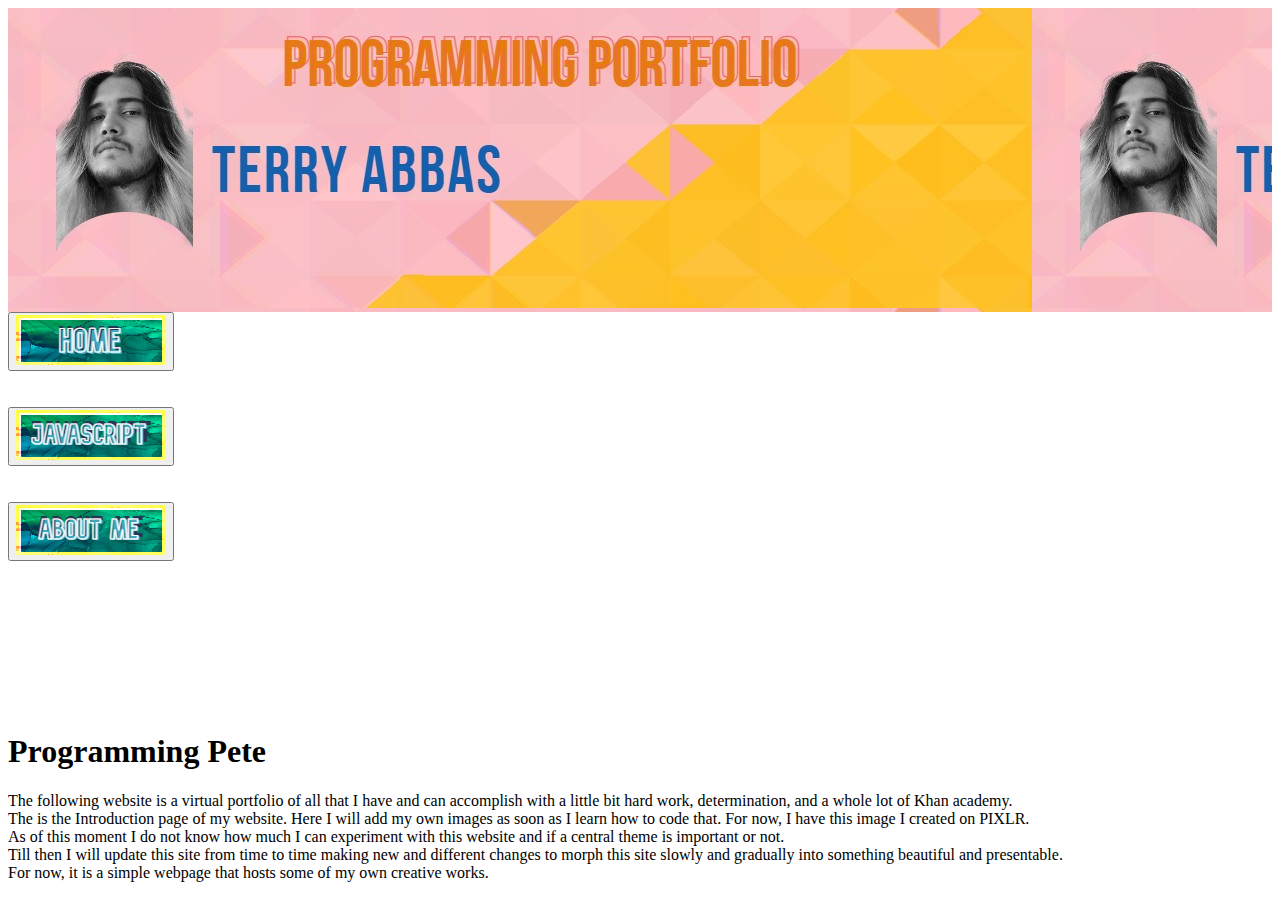
<file: index.html>
<!DOCTYPE html>
<html>
    <head>
        <meta charset="utf-8">
        <title>Terry's CSC_106 Website</title>
        <link rel="stylesheet" href="styles.css" />
    </head>
    <body>

        
       
        <header class="main-header">
            <div>
                <img src="mybanner.jpg">
            
            </div>
             
           
        </header>    
  <nav class="nav">
                
                <div>
                    <button>
                        <a href="http://terryjk59.github.io/index.html"><img src="home.png"></a>
                    </button>
                </div>
                <br>
                <br>
                <div>
                    <button>
                       <a href="http://terryjk59.github.io/javascript.html"><img src="Javascript.png"></a>
                    </button>
                </div>
                <br>
                <br>
                <div>
                    <button>
                        <a href="http://terryjk59.github.io/aboutme.html"><img src="AboutMe.png"></a>
                    </button>
                </div>
                
            </nav>
        
        <h1 class="heading">Programming Pete</h1>
        <p class="intro">
         The following website is a virtual portfolio of all that I have and can accomplish with a little bit hard work, determination, and a whole lot of Khan academy.
            <br>
         The is the Introduction page of my website. Here I will add my own images as soon as I learn how to code that. For now, I have this image I created on PIXLR.
            <br>
         As of this moment I do not know how much I can experiment with this website and if a central theme is important or not. 
         <br>
            Till then I will update this site from time to time making new and different changes to morph this site slowly and gradually into something beautiful and presentable.
            <br>
            For now, it is a simple webpage that hosts some of my own creative works.
            <br>
            <br>
        </p> 
    </body>
</html>
</file>
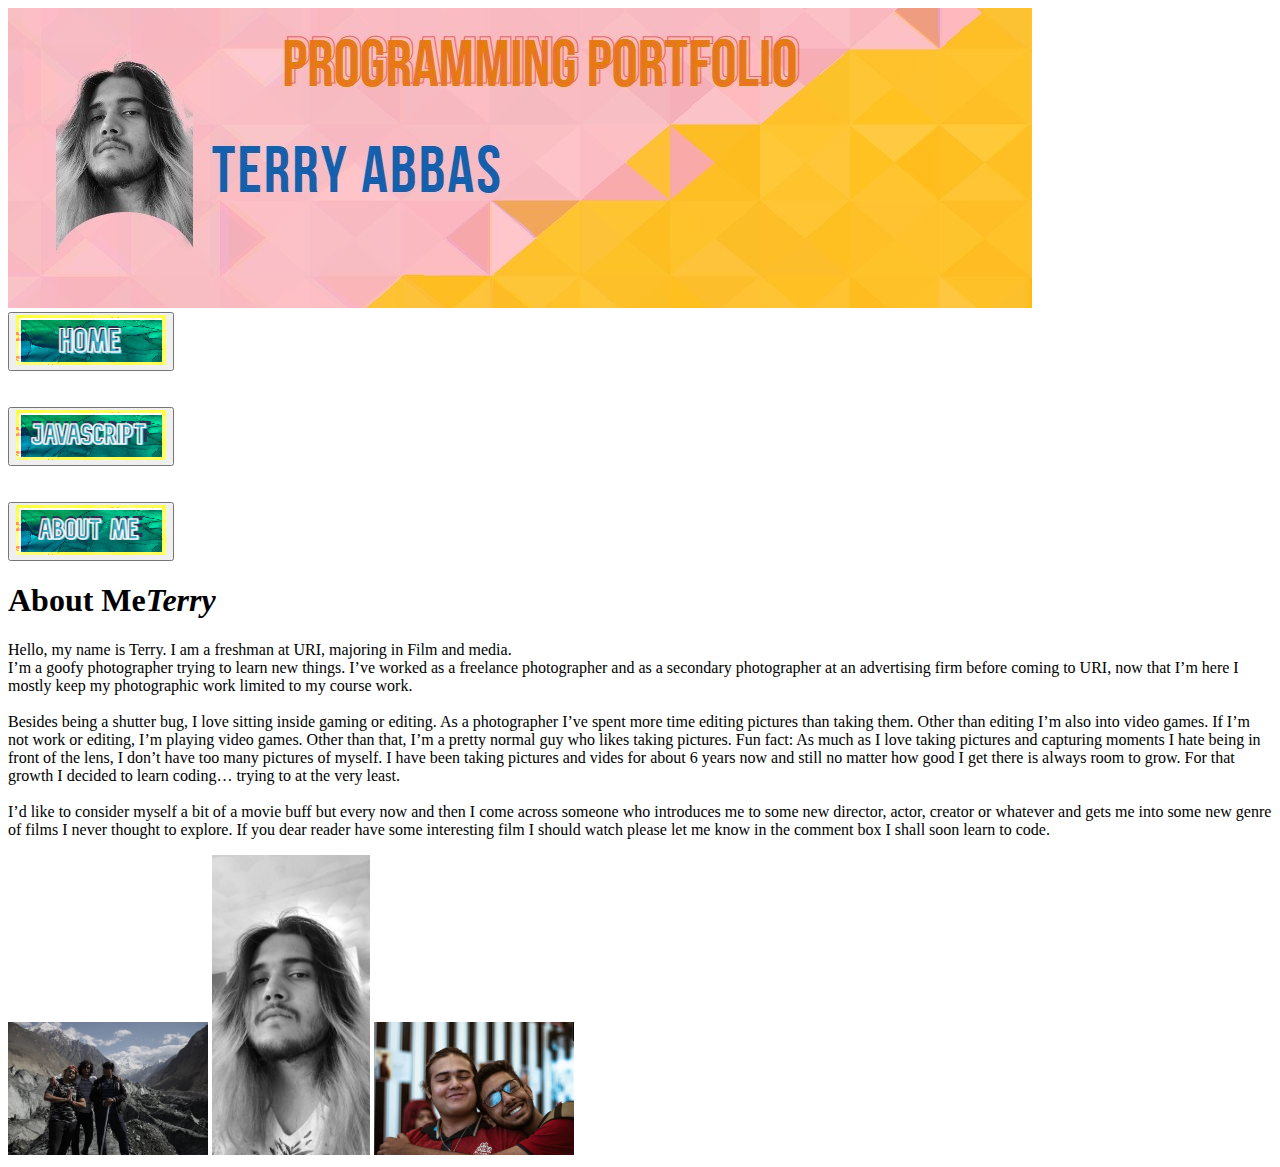
<file: aboutme.html>
<!DOCTYPE html>
<html>
    <head>
        <meta charset="utf-8">
        <title>About Me</title>
    </head>
    <body>
        <img src="mybanner.jpg">
        
             <header>
            
            <nav>
                
                <div>
                    <button>
                        <a href="http://terryjk59.github.io/index.html"><img src="home.png"></a>
                    </button>
                </div>
                <br>
                <br>
                <div>
                    <button>
                       <a href="http://terryjk59.github.io/javascript.html"><img src="Javascript.png"></a>
                    </button>
                </div>
                <br>
                <br>
                <div>
                    <button>
                        <a href="http://terryjk59.github.io/aboutme.html"><img src="AboutMe.png"></a>
                    </button>
                </div>
                
            </nav>
        
        </header>       
        
        
        <h1><strong>About Me<em>Terry</em></strong></h1>
        
        <p>
            Hello, my name is Terry. I am a freshman at URI, majoring in Film and media.
            <br>
            I’m a goofy photographer trying to learn new things.
            I’ve worked as a freelance photographer and as a secondary photographer at an advertising firm before coming to URI, 
            now that I’m here I mostly keep my photographic work limited to my course work. 
            <br>
            <br>
            Besides being a shutter bug, I love sitting inside gaming or editing. As a photographer I’ve spent more time editing pictures than taking them.
            Other than editing I’m also into video games. If I’m not work or editing, I’m playing video games. 
            Other than that, I’m a pretty normal guy who likes taking pictures.
          
            Fun fact: As much as I love taking pictures and capturing moments I hate being in front of the lens, I don’t have too many pictures of myself. 
            I have been taking pictures and vides for about 6 years now and still no matter how good I get there is always room to grow. 
            For that growth I decided to learn coding… trying to at the very least. 
            <br>
            <br>
            I’d like to consider myself a bit of a movie buff but every now and then I come across someone who introduces me to some new 
            director, actor, creator or whatever and gets me into some new genre of films I never thought to explore.
            If you dear reader have some interesting film I should watch please let me know in the comment box I shall soon learn to code.
            <br>
            
        </P>
    
    <div>
        
        <img src="outdoor.jpg" width="200">
        <img src="terry.jpg" height="300">
        <img src="terry_friend.jpg" width="200">
    
    </div>
    </body>
</html>
</file>
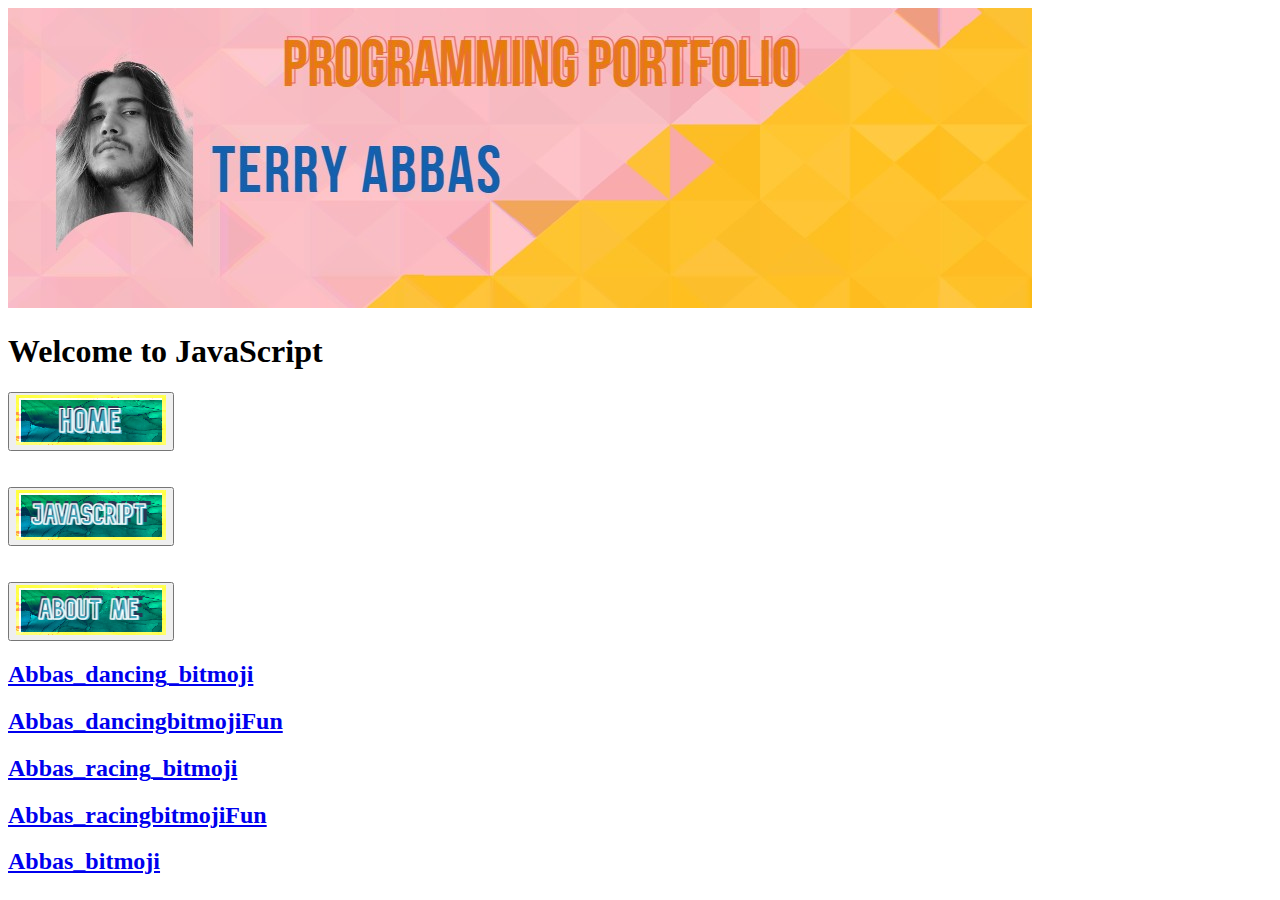
<file: javascript.html>
<!DOCTYPE html>
<html>
    <head>
        <meta charset="utf-8">
        <title>Javascript</title>
    </head>
    <body>
        <header>
        <img src="mybanner.jpg">
        </header>    
        
        <h1><strong>Welcome to JavaScript</strong></h1>
 <nav>
                
                <div>
                    <button>
                        <a href="http://terryjk59.github.io/index.html"><img src="home.png"></a>
                    </button>
                </div>
                <br>
                <br>
                <div>
                    <button>
                       <a href="http://terryjk59.github.io/javascript.html"><img src="Javascript.png"></a>
                    </button>
                </div>
                <br>
                <br>
                <div>
                    <button>
                        <a href="http://terryjk59.github.io/aboutme.html"><img src="AboutMe.png"></a>
                    </button>
                </div>
                
            </nav>
        <h2><a href="https://www.khanacademy.org/computer-programming/abbas_dancing_bitmoji/4611095595630592">Abbas_dancing_bitmoji</a>
        </h2><script src="https://www.khanacademy.org/computer-programming/abbas_dancing_bitmoji/4611095595630592/embed.js?editor=no&buttons=no&author=no&embed=yes"></script>

        <h2><a href="https://www.khanacademy.org/computer-programming/abbas_dancingbitmojifun/4947310576451584">Abbas_dancingbitmojiFun</a>
        </h2><script src="https://www.khanacademy.org/computer-programming/abbas_dancingbitmojifun/4947310576451584/embed.js?editor=no&buttons=no&author=no&embed=yes"></script>
        
        <h2><a href="https://www.khanacademy.org/computer-programming/abbas_racing_bitmoji/5473279007571968">Abbas_racing_bitmoji</a>
        </h2><script src="https://www.khanacademy.org/computer-programming/abbas_racing_bitmoji/5473279007571968/embed.js?editor=no&buttons=no&author=no&embed=yes"></script>
        
        <h2><a href="https://www.khanacademy.org/computer-programming/abbas_racingbitmojifun/5972559333998592">Abbas_racingbitmojiFun</a>
        </h2><script src="https://www.khanacademy.org/computer-programming/abbas_racingbitmojifun/5972559333998592/embed.js?editor=no&buttons=no&author=no&embed=yes"></script>
        
        <h2><a href="https://www.khanacademy.org/computer-programming/abbas_bitmoji/4662006326018048">Abbas_bitmoji</a>
        </h2><script src="https://www.khanacademy.org/computer-programming/abbas_bitmoji/4662006326018048/embed.js?editor=no&buttons=no&author=no&embed=yes"></script>

        
        
    </body>
</html>
</file>
<file: styles.css>
.main-header {
  background-image: url("mybanner.jpg");
 

}

.heading{
  font-family: serif;

}

.intro{
  font-family: fantasy;

}

.nav{
  width: 200px;
  height: 400px;

}
</file>
